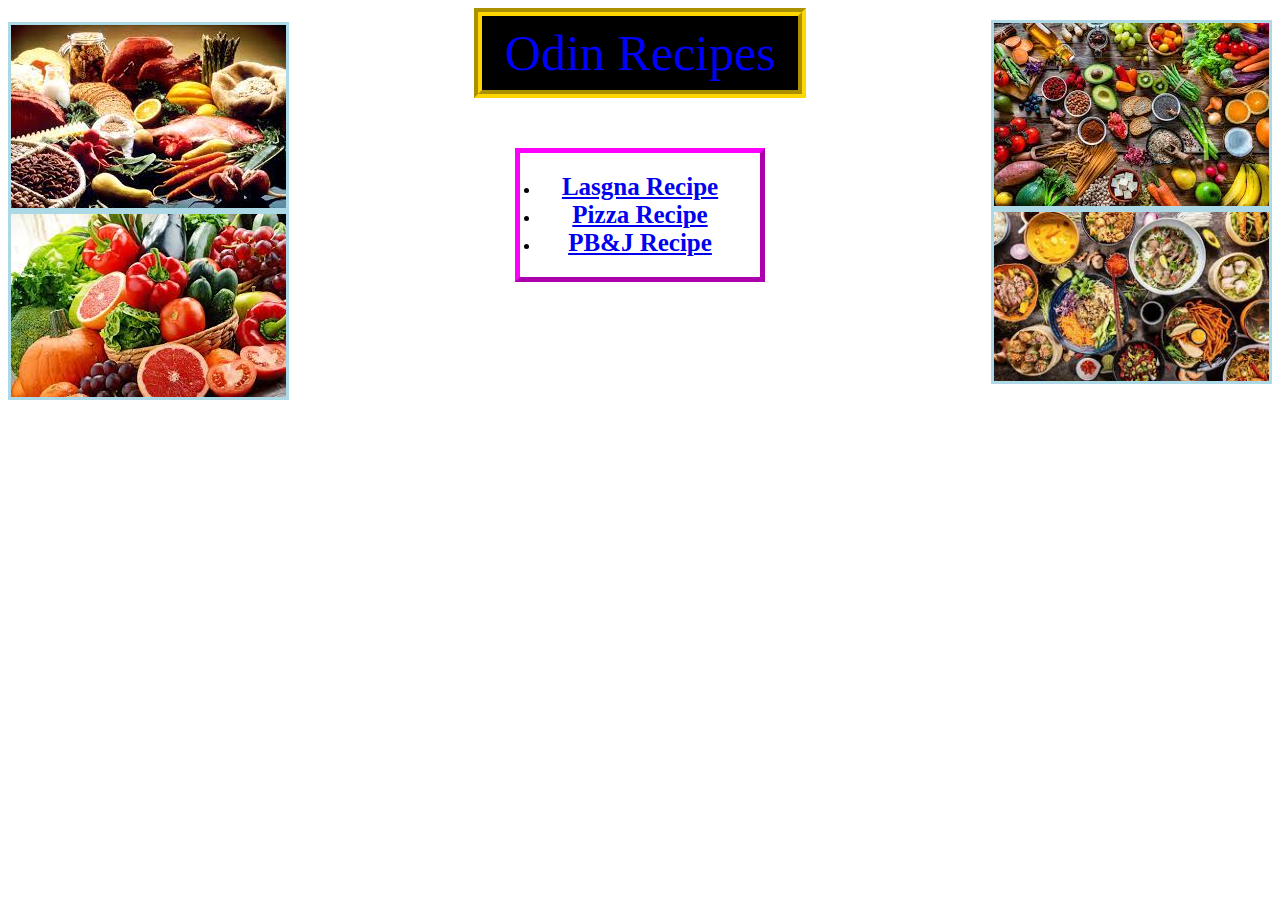
<file: index.html>
<!DOCTYPE html>
<html lang="en">
<head>
    <meta charset="UTF-8">
    <title>Recipe Project</title>
    <link rel ="stylesheet" href="css/styles.css">
</head>

<body>
    <p class = "header"> Odin Recipes</p>

    <ul class = "list">

    <li><a id = "links" href="recipes/lasagna.html"> Lasgna Recipe</a></li>

    <li><a id = "links" href="recipes/pizza.html"> Pizza Recipe</a></li>

    <li><a id = "links" href="recipes/pbj.html"> PB&J Recipe</a></li>
    
    </ul>
<img class = "img1" src = "./img/titleimg1.jpg" id = "img" alt = "Picture of food"> 
<img class = "img2" src = "./img/titleimg2.jpg" id = "img" alt = "Picture of food"> 
<img class = "img3" src = "./img/titleimg3.jpg" id = "img" alt = "Picture of food"> 
<img class = "img4" src = "./img/titleimg4.jpg" id = "img" alt = "Picture of food"> 



</body>


</html>
</file>
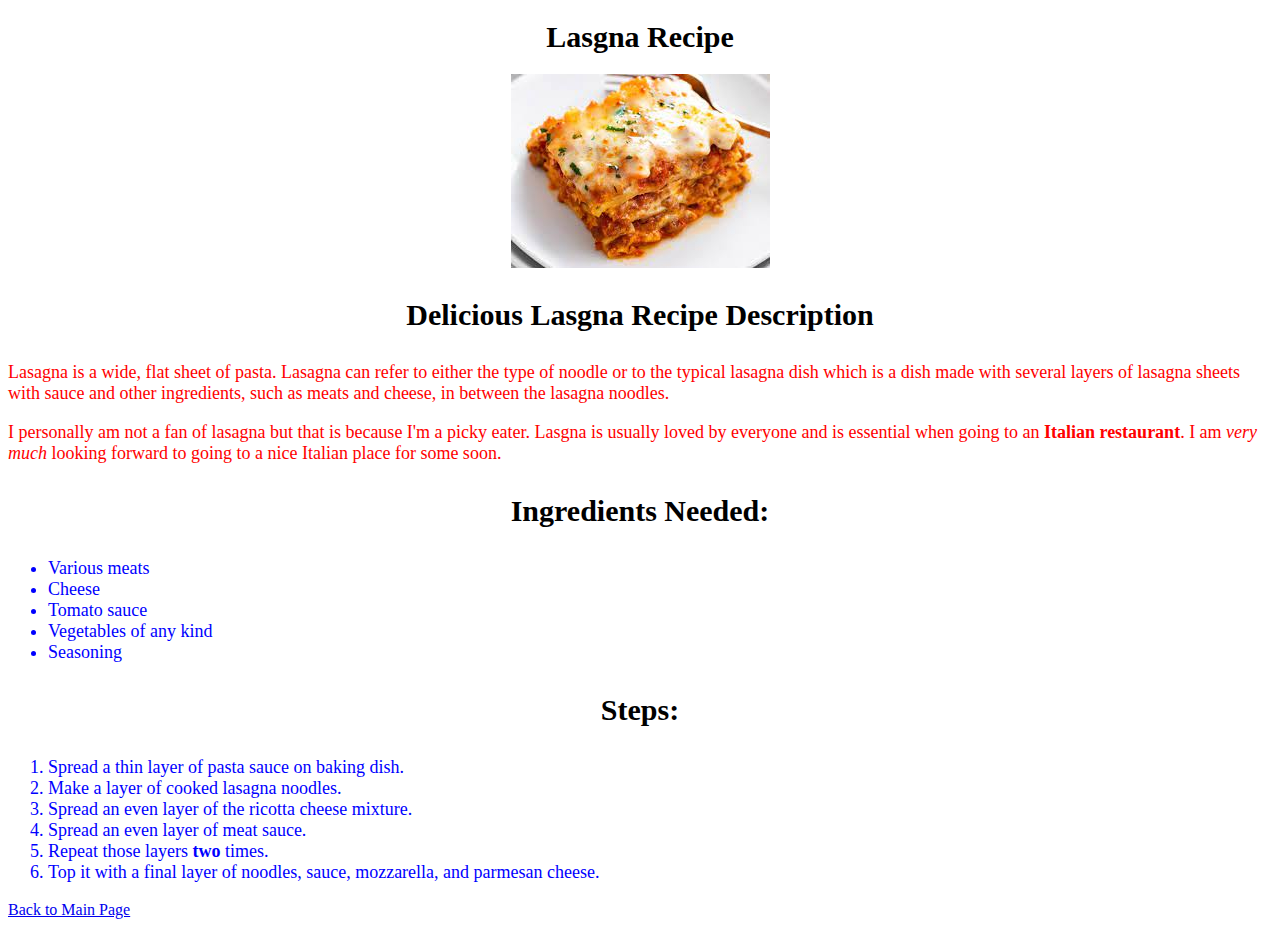
<file: recipes/lasagna.html>
<!DOCTYPE html>
<html lang="en">
<head>
    <meta charset="UTF-8">
    <title>Lasagna Recipe</title>
    <link rel ="stylesheet" href="../css/styles.css">
</head>
<body>
    <h1 class = "hcenter"> Lasgna Recipe</h1>

    <img src="../img/lasgna.jpg" alt="A delicious slice of lasagna" class = "pic1">

    <h3 class = "hcenter">Delicious Lasgna Recipe Description</h3>

    <p class = "lasagna-para">
        Lasagna is a wide, flat sheet of pasta. Lasagna can refer to either the type of noodle 
        or to the typical lasagna dish which is a dish made with several layers of lasagna sheets with 
        sauce and other ingredients, such as meats and cheese, in between the lasagna noodles.
    </p>

    <p class = "lasagna-para">
        I personally am not a fan of lasagna but that is because I'm a picky eater. Lasgna
        is usually loved by everyone and is essential when going to an <strong>Italian restaurant</strong>.
        I am <em>very much</em> looking forward to going to a nice Italian place for some soon. 
    </p>

    <h3 class = "hcenter"> Ingredients Needed: </h3>

    <ul id = "lasagna-extras"> 
        <li> Various meats</li>
        <li> Cheese</li>
        <li> Tomato sauce</li>
        <li> Vegetables of any kind</li>
        <li> Seasoning</li>
    </ul>

    <h3 class = "hcenter"> Steps: </h3>
    <ol id = "lasagna-extras">
        <li> Spread a thin layer of pasta sauce on baking dish.</li>
        <li> Make a layer of cooked lasagna noodles.</li>
        <li> Spread an even layer of the ricotta cheese mixture.</li>
        <li> Spread an even layer of meat sauce.</li>
        <li> Repeat those layers <strong>two</strong> times.</li>
        <li> Top it with a final layer of noodles, sauce, mozzarella, and parmesan cheese.</li>
    </ol>



    <a href="../index.html"> Back to Main Page </a>
</body>
</html>
</file>
<file: css/styles.css>
/* Below is for index.html */
.header {
    color: blue;
    background-color: black;
    display: block;
    text-align: center; 
    font-size: 50px;
    border: 8px groove gold;
    margin: 0 auto;
    width: 300px;
    padding: 8px;
    margin-bottom: 50px;
}

.list {
    border: 5px outset magenta;
    text-align: center;
    padding: 20px;
    margin: 0 auto;
    width: 200px;
}

#img {
    display: block;
    width: 275px;
    height: auto;
    border: 3px solid lightblue;
}
.img1{
    margin-top: -260px;;
}
.img3{
    margin-left: auto;
    margin-top: -380px;
}
.img4{
    margin-left: auto;
}


/* Below is for lasagna.html */
#links {
    text-align: center;
    font-size: 25px;
    font-weight: bold;
}

.lasagna-para {
    color: red; 
    font-size: 18px;
}

#lasagna-extras {
    color: blue;
    font-size: 18px;
}

.hcenter {
    text-align: center;
    font-size: 30px;
}

.pic1 {
    display: block;
    margin-left: auto;
    margin-right:auto; 
    height: auto;
    width: auto;
}
</file>
